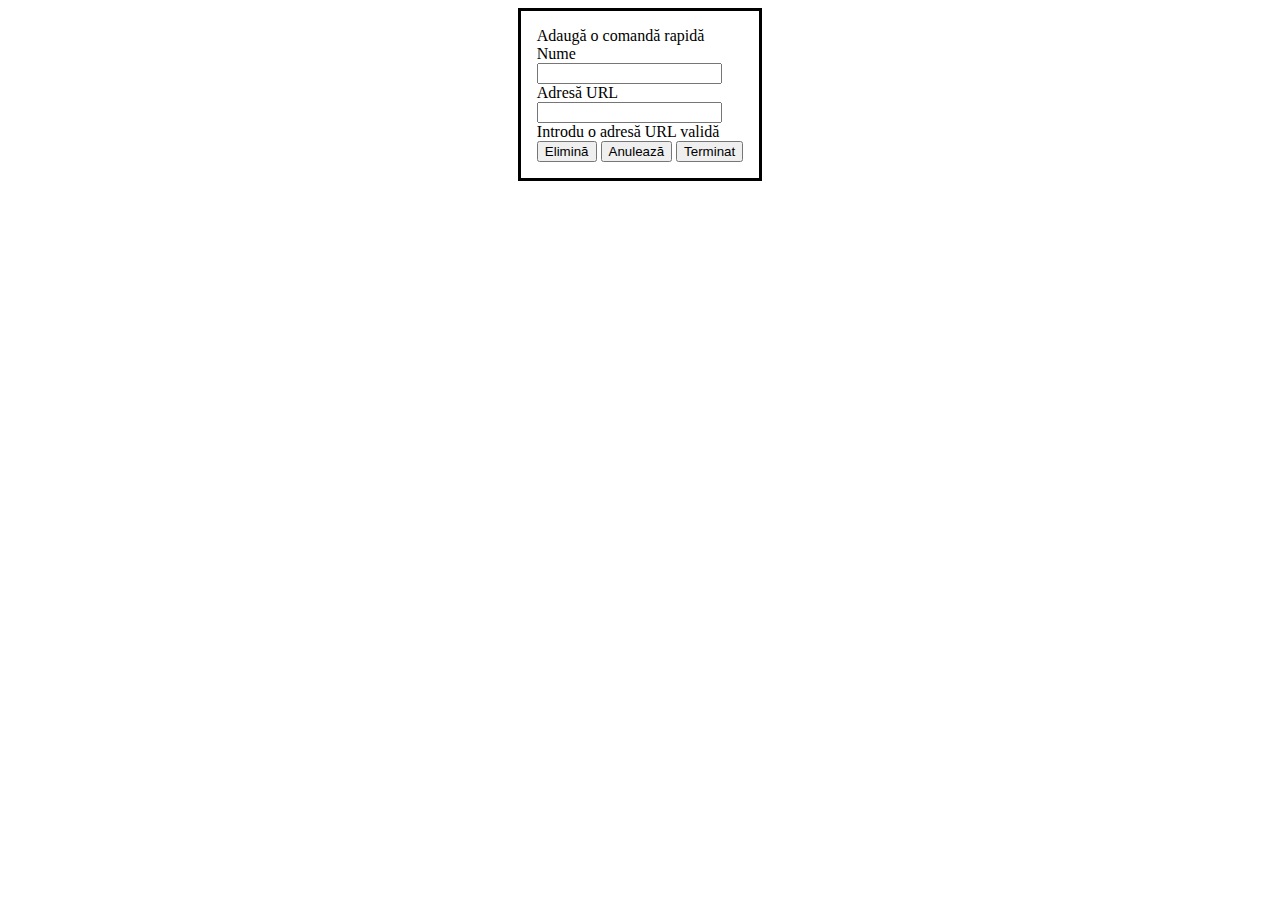
<file: campeanu.com/res/img/VIm Visual studio code copy_files/edit.html>
<!DOCTYPE html>
<!-- saved from url=(0315)chrome-search://most-visited/edit.html?addTitle=Adaug%C4%83%20o%20comand%C4%83%20rapid%C4%83&editTitle=Editeaz%C4%83%20o%20comand%C4%83%20rapid%C4%83&nameField=Nume&urlField=Adres%C4%83%20URL&linkRemove=Elimin%C4%83&linkCancel=Anuleaz%C4%83&linkDone=Terminat&invalidUrl=Introdu%20o%20adres%C4%83%20URL%20valid%C4%83 -->
<html darkmode="false"><!-- Copyright 2018 The Chromium Authors. All rights reserved.
     Use of this source code is governed by a BSD-style license that can be
     found in the LICENSE file. --><head><meta http-equiv="Content-Type" content="text/html; charset=UTF-8">
  <!--<base target="_top">--><base href="." target="_top">
  
  <link rel="stylesheet" type="text/css" href="chrome-search://most-visited/animations.css">
  <link rel="stylesheet" type="text/css" href="chrome-search://most-visited/local-ntp-common.css">
  <link rel="stylesheet" type="text/css" href="chrome-search://most-visited/edit.css">
  <script src="chrome-search://most-visited/utils.js"></script>
  <script src="chrome-search://most-visited/animations.js"></script>
  <script src="chrome-search://most-visited/edit.js"></script>
<title>Editează o comandă rapidă</title></head>
<body class="win">
  <dialog id="edit-link-dialog" open="">
    <div id="dialog-title">Adaugă o comandă rapidă</div>
    <form id="edit-form" action="chrome-search://most-visited/edit.html?addTitle=Adaug%C4%83%20o%20comand%C4%83%20rapid%C4%83&amp;editTitle=Editeaz%C4%83%20o%20comand%C4%83%20rapid%C4%83&amp;nameField=Nume&amp;urlField=Adres%C4%83%20URL&amp;linkRemove=Elimin%C4%83&amp;linkCancel=Anuleaz%C4%83&amp;linkDone=Terminat&amp;invalidUrl=Introdu%20o%20adres%C4%83%20URL%20valid%C4%83">
      <div id="title" class="field-container">
        <label id="title-field-name" class="field-title" aria-label="Nume">Nume</label>
        <div class="input-container">
          <input id="title-field" class="field-input" type="text" autocomplete="off" tabindex="0">
          <div class="underline"></div>
        </div>
      </div>
      <div id="url" class="field-container">
        <label id="url-field-name" class="field-title" aria-label="Adresă URL">Adresă URL</label>
        <div class="input-container">
          <input id="url-field" class="field-input" type="text" autocomplete="off" spellcheck="false" dir="ltr" tabindex="0" required="">
          <div class="underline"></div>
        </div>
        <div id="invalid-url" class="error-msg">Introdu o adresă URL validă</div>
      </div>
      <div class="buttons-container">
        <span>
          <button id="delete" class="paper secondary ripple" type="button" tabindex="0" title="Elimină">Elimină</button>
        </span>
        <span>
          <button id="cancel" class="paper secondary ripple" type="button" tabindex="0" title="Anulează" aria-label="Anulează">Anulează</button>
          <button type="submit" id="done" class="paper primary ripple" tabindex="0" title="Terminat">Terminat</button>
        </span>
      </div>
    </form>
  </dialog>


</body></html>
</file>
